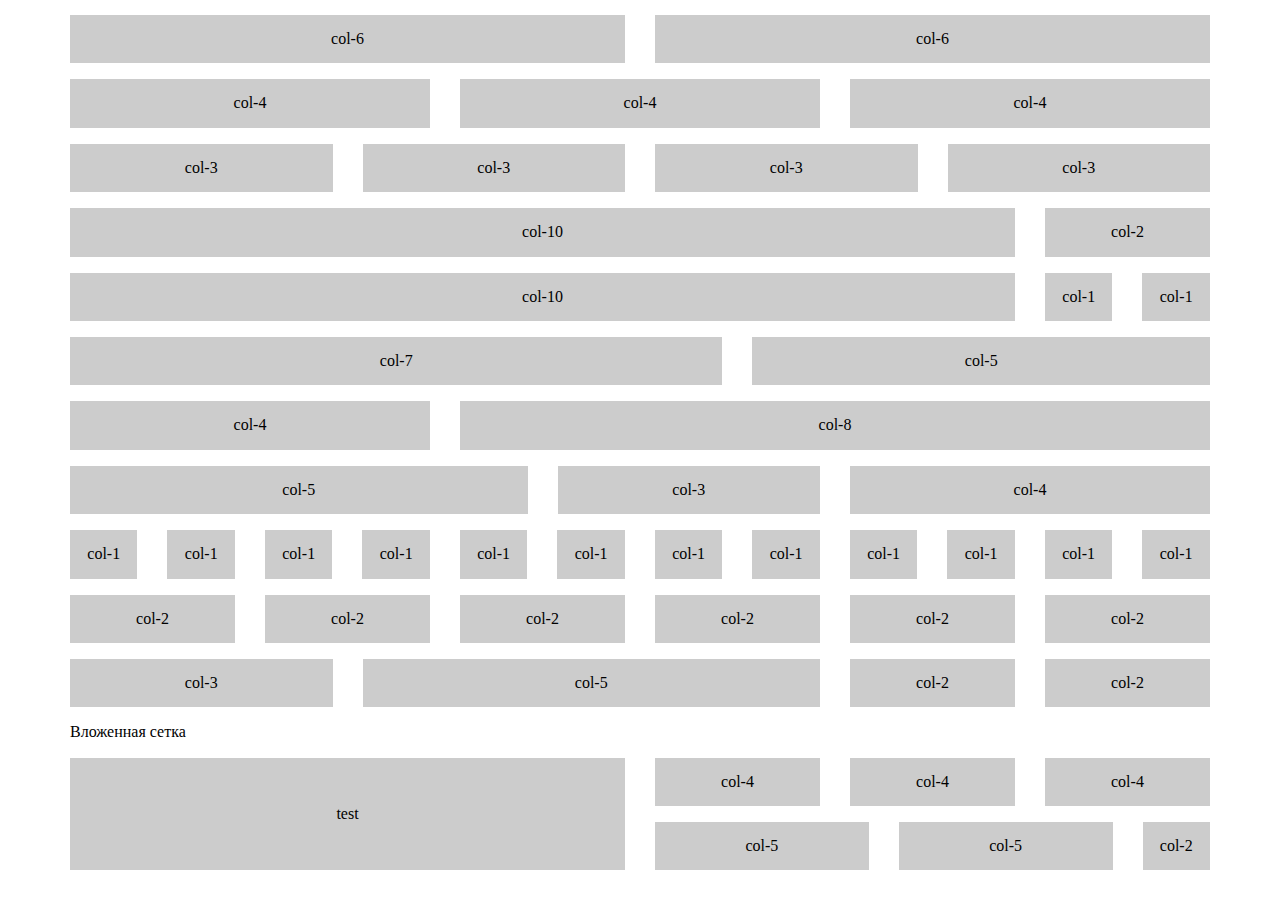
<file: grid.html>
<!DOCTYPE html>
<html lang="en">
<head>
    <meta charset="UTF-8">
    <meta name="viewport" content="width=device-width, initial-scale=1.0">
    <meta http-equiv="X-UA-Compatible" content="ie=edge">
    <link rel="stylesheet" href="styles/normalize.css">
    <link rel="stylesheet" href="styles/app.css">
    <title>Starter</title>
</head>
<body>
    <div class="container">
        <div class="ba-row">
            <div class="ba-col-6">
                <div class="box">
                    col-6
                </div>
            </div>
            <div class="ba-col-6">
                <div class="box">
                    col-6
                </div>
            </div>
        </div>
        <div class="ba-row">
            <div class="ba-col-4">
                <div class="box">
                    col-4
                </div>
            </div>
            <div class="ba-col-4">
                <div class="box">
                    col-4
                </div>
            </div>
            <div class="ba-col-4">
                <div class="box">
                    col-4
                </div>
            </div>
        </div>
        <div class="ba-row">
            <div class="ba-col-3">
                <div class="box">
                    col-3
                </div>
            </div>
            <div class="ba-col-3">
                <div class="box">
                    col-3
                </div>
            </div>
            <div class="ba-col-3">
                <div class="box">
                    col-3
                </div>
            </div>
            <div class="ba-col-3">
                <div class="box">
                    col-3
                </div>
            </div>
        </div>  
        <div class="ba-row">
            <div class="ba-col-10">
                <div class="box">
                    col-10
                </div>
            </div>
            <div class="ba-col-2">
                <div class="box">
                    col-2
                </div>
            </div>
        </div> 
        <div class="ba-row">
            <div class="ba-col-10">
                <div class="box">
                    col-10
                </div>
            </div>
            <div class="ba-col-1">
                <div class="box">
                    col-1
                </div>
            </div>
            <div class="ba-col-1">
                <div class="box">
                    col-1
                </div>
            </div>
        </div>   
        <div class="ba-row">
            <div class="ba-col-7">
                <div class="box">
                    col-7
                </div>
            </div>
            <div class="ba-col-5">
                <div class="box">
                    col-5
                </div>
            </div>
        </div>   
        <div class="ba-row">
            <div class="ba-col-4">
                <div class="box">
                    col-4
                </div>
            </div>
            <div class="ba-col-8">
                <div class="box">
                    col-8
                </div>
            </div>
        </div>  
        <div class="ba-row">
            <div class="ba-col-5">
                <div class="box">
                    col-5
                </div>
            </div>
            <div class="ba-col-3">
                <div class="box">
                    col-3
                </div>
            </div>
            <div class="ba-col-4">
                <div class="box">
                    col-4
                </div>
            </div>
        </div>   
        <div class="ba-row">
            <div class="ba-col-1">
                <div class="box">
                    col-1
                </div>
            </div>
            <div class="ba-col-1">
                <div class="box">
                    col-1
                </div>
            </div>
            <div class="ba-col-1">
                <div class="box">
                    col-1
                </div>
            </div>
            <div class="ba-col-1">
                <div class="box">
                    col-1
                </div>
            </div>
            <div class="ba-col-1">
                <div class="box">
                    col-1
                </div>
            </div>
            <div class="ba-col-1">
                <div class="box">
                    col-1
                </div>
            </div>
            <div class="ba-col-1">
                <div class="box">
                    col-1
                </div>
            </div>
            <div class="ba-col-1">
                <div class="box">
                    col-1
                </div>
            </div>
            <div class="ba-col-1">
                <div class="box">
                    col-1
                </div>
            </div>
            <div class="ba-col-1">
                <div class="box">
                    col-1
                </div>
            </div>
            <div class="ba-col-1">
                <div class="box">
                    col-1
                </div>
            </div>
            <div class="ba-col-1">
                <div class="box">
                    col-1
                </div>
            </div>
        </div> 
        <div class="ba-row">
            <div class="ba-col-2">
                <div class="box">
                    col-2
                </div>
            </div>
            <div class="ba-col-2">
                <div class="box">
                    col-2
                </div>
            </div>
            <div class="ba-col-2">
                <div class="box">
                    col-2
                </div>
            </div>
            <div class="ba-col-2">
                <div class="box">
                    col-2
                </div>
            </div>
            <div class="ba-col-2">
                <div class="box">
                    col-2
                </div>
            </div>
            <div class="ba-col-2">
                <div class="box">
                    col-2
                </div>
            </div>
        </div>
        <div class="ba-row">
            <div class="ba-col-3">
                <div class="box">
                    col-3
                </div>
            </div>
            <div class="ba-col-5">
                <div class="box">
                    col-5
                </div>
            </div>
            <div class="ba-col-2">
                <div class="box">
                    col-2
                </div>
            </div>
            <div class="ba-col-2">
                <div class="box">
                    col-2
                </div>
            </div>
        </div>

        <div>
            <p>Вложенная сетка</p>
        </div>

        <div class="ba-row">
            <div class="ba-col-6">
                <div class="box">
                    test
                </div>
            </div>
            <div class="ba-col-6">
                <div class="ba-row">
                    <div class="ba-col-4">
                        <div class="box">
                            col-4
                        </div>
                    </div>
                    <div class="ba-col-4">
                        <div class="box">
                            col-4
                        </div>
                    </div>
                    <div class="ba-col-4">
                        <div class="box">
                            col-4
                        </div>
                    </div>
                </div>
                <div class="ba-row">
                    <div class="ba-col-5">
                        <div class="box">
                            col-5
                        </div>
                    </div>
                    <div class="ba-col-5">
                        <div class="box">
                            col-5
                        </div>
                    </div>
                    <div class="ba-col-2">
                        <div class="box">
                            col-2
                        </div>
                    </div>
                </div>
            </div>
        </div>
    </div>
</body>
</html>
</file>
<file: styles/app.css>
* {
  box-sizing: border-box; }

.container {
  max-width: 1170px;
  width: 100%;
  padding: 15px 15px;
  margin: 0 auto; }

.ba-row {
  display: flex;
  flex-wrap: wrap;
  margin-left: -15px;
  margin-right: -15px; }

.ba-row + .ba-row {
  margin-top: 1rem; }

[class^="ba-col-"] {
  padding: 0 15px; }

.ba-col-1 {
  width: 8.33333%; }

.ba-col-2 {
  width: 16.66667%; }

.ba-col-3 {
  width: 25%; }

.ba-col-4 {
  width: 33.33333%; }

.ba-col-5 {
  width: 41.66667%; }

.ba-col-6 {
  width: 50%; }

.ba-col-7 {
  width: 58.33333%; }

.ba-col-8 {
  width: 66.66667%; }

.ba-col-9 {
  width: 75%; }

.ba-col-10 {
  width: 83.33333%; }

.ba-col-11 {
  width: 91.66667%; }

.ba-col-12 {
  width: 100%; }

* {
  box-sizing: border-box; }

.container {
  max-width: 1170px;
  width: 100%;
  padding: 15px 15px;
  margin: 0 auto; }

.ba-row {
  display: flex;
  flex-wrap: wrap;
  margin-left: -15px;
  margin-right: -15px; }

.ba-row + .ba-row {
  margin-top: 1rem; }

[class^="ba-col-"] {
  padding: 0 15px; }

.ba-col-1 {
  width: 8.33333%; }

.ba-col-2 {
  width: 16.66667%; }

.ba-col-3 {
  width: 25%; }

.ba-col-4 {
  width: 33.33333%; }

.ba-col-5 {
  width: 41.66667%; }

.ba-col-6 {
  width: 50%; }

.ba-col-7 {
  width: 58.33333%; }

.ba-col-8 {
  width: 66.66667%; }

.ba-col-9 {
  width: 75%; }

.ba-col-10 {
  width: 83.33333%; }

.ba-col-11 {
  width: 91.66667%; }

.ba-col-12 {
  width: 100%; }

.box {
  background-color: #ccc;
  display: flex;
  justify-content: center;
  align-items: center;
  padding: 15px;
  height: 100%; }

.btn {
  background: pink;
  min-width: 100px;
  padding: 0 1em; }
  .btn:hover {
    background-color: red;
    border-color: #ff748c; }
</file>
